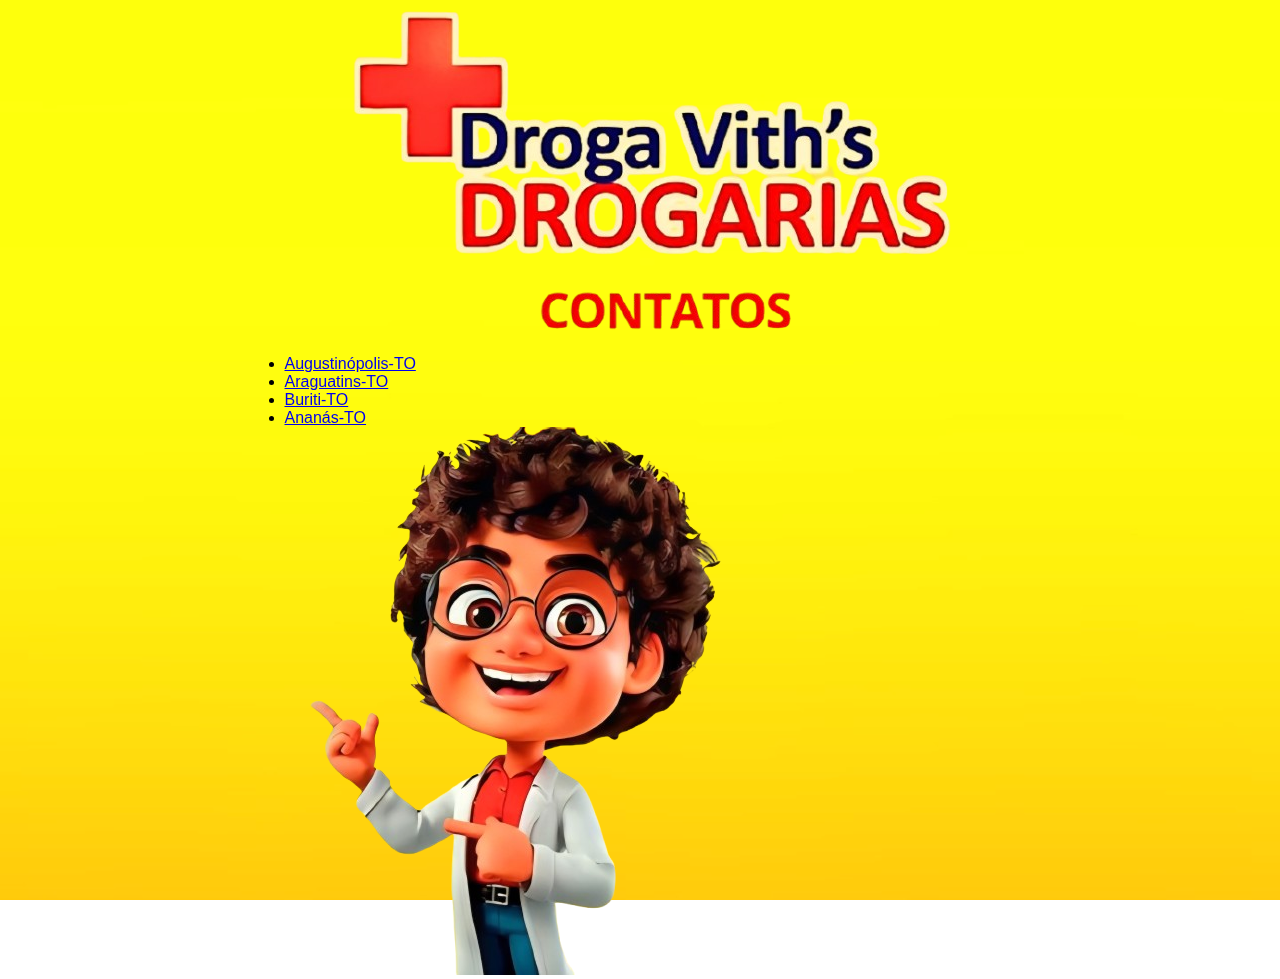
<file: index.html>
<!DOCTYPE html>
<html lang="pt-br">
<head>
    <link rel="icon" href="img/img03.png">
    <link rel="stylesheet" href="css/index.css">
    <meta charset="UTF-8">
    <meta name="viewport" content="width=device-width, initial-scale=1.0">
    <title></title>
</head>
<body>
    <div class="video-fundo">
        <video src="video/video.mp4" muted autoplay></video>
    </div>

    
    <div class="principal">
        <div class="img-caixa01">
        <img src="img/img01.png" alt="foto">
        </div>

        <div class="links-lojas">
            <ul>
                <li><a id="meuBotaoZero" class="AUG" target="_blank" href="#">Augustinópolis-TO</a></li>
                <li><a id="meuBotaoDois" class="ART" target="_blank" href="https://api.whatsapp.com/send/?phone=5563999947128&text&type=phone_number&app_absent=0&wame_ctl=1&fbclid=PAQ0xDSwMLSGtleHRuA2FlbQIxMAABp7dnDKPLVZp-kRxpY9gbIqNBVHEceUV9FyPp4223dABIA591t2ZCxv_u6zKX_aem_hfm7TNUOeZu6TuSwqShQcw">Araguatins-TO</a></li>
                <li><a id="meuBotaoTres" class="BRT" target="_blank" href="https://api.whatsapp.com/send/?phone=5563999332741&text&type=phone_number&app_absent=0">Buriti-TO</a></li>
                <li><a id="meuBotaoQuatro" class="ANN" target="_blank" href="https://api.whatsapp.com/send/?phone=5563992406706&text&type=phone_number&app_absent=0">Ananás-TO</a></li>
            </ul>
        </div>

        <div class="img-caixa02">
            <img src="img/img02.png" alt="foto">
        </div>
    </div>

    <script src="javascript.js"></script>
</body>
</html>
</file>
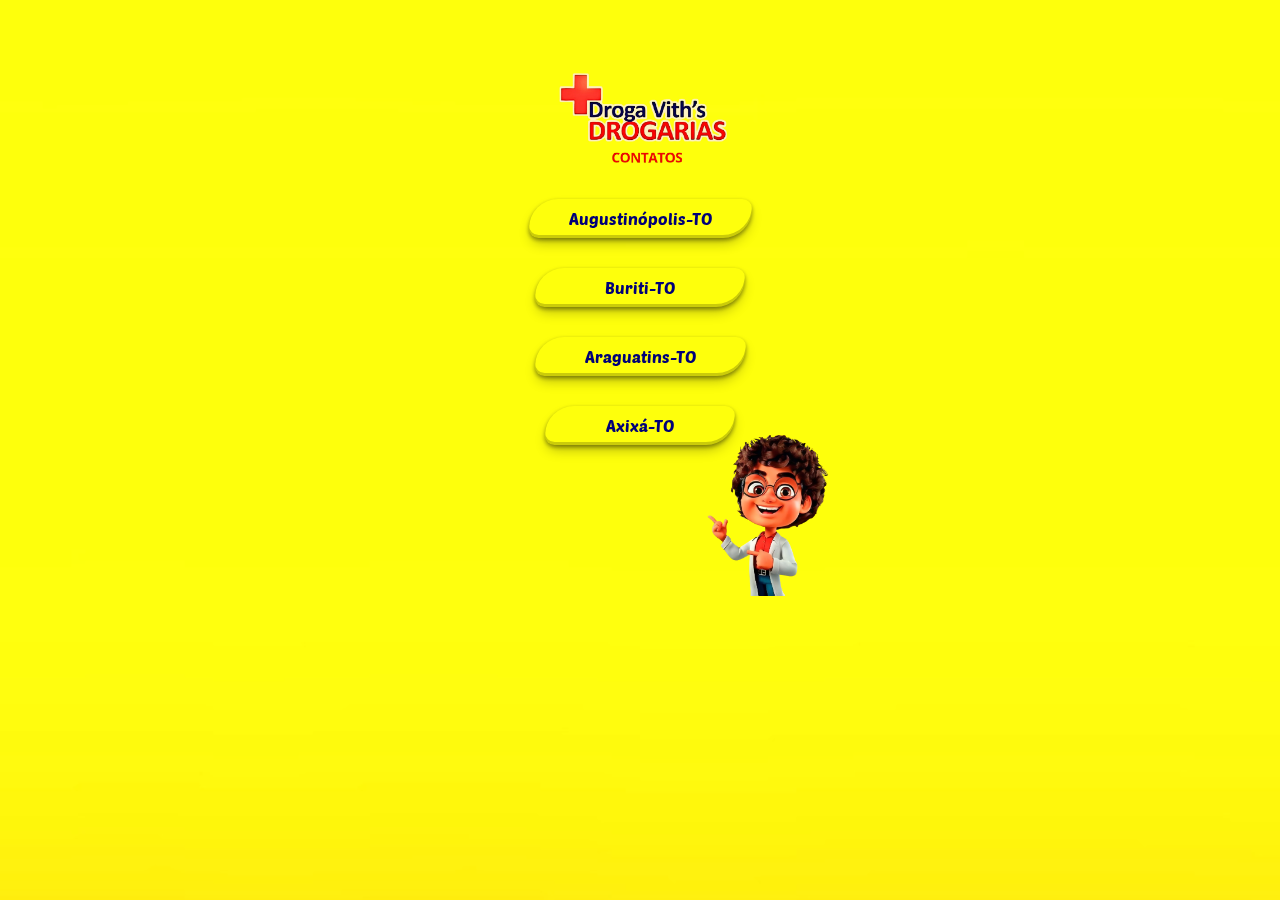
<file: PROJETO-FARMA/index.html>
<!DOCTYPE html>
<html lang="pt-br">
<head>
    <link rel="stylesheet" href="CSS/style.css">
    <meta charset="UTF-8">
    <meta name="viewport" content="width=device-width, initial-scale=1.0">
    <title></title>
</head>
<body>
    <div class="video-fundo">
        <video src="VIDEO/video.mp4" muted autoplay></video>
    </div>

    
    <div class="principal">
        <div class="img-caixa01">
        <img src="IMG/img01.png">
        </div>

        <div class="links-lojas">
            <ul>
                <li><a class="AUG" href="#">Augustinópolis-TO</a></li>
                <li><a class="BRT" href="#">Buriti-TO</a></li>
                <li><a class="ART" href="#">Araguatins-TO</a></li>
                <li><a class="AXI" href="#">Axixá-TO</a></li>
            </ul>
        </div>

        <div class="img-caixa02">
            <img src="IMG/img02.png">
        </div>
    </div>
</body>
</html>
</file>
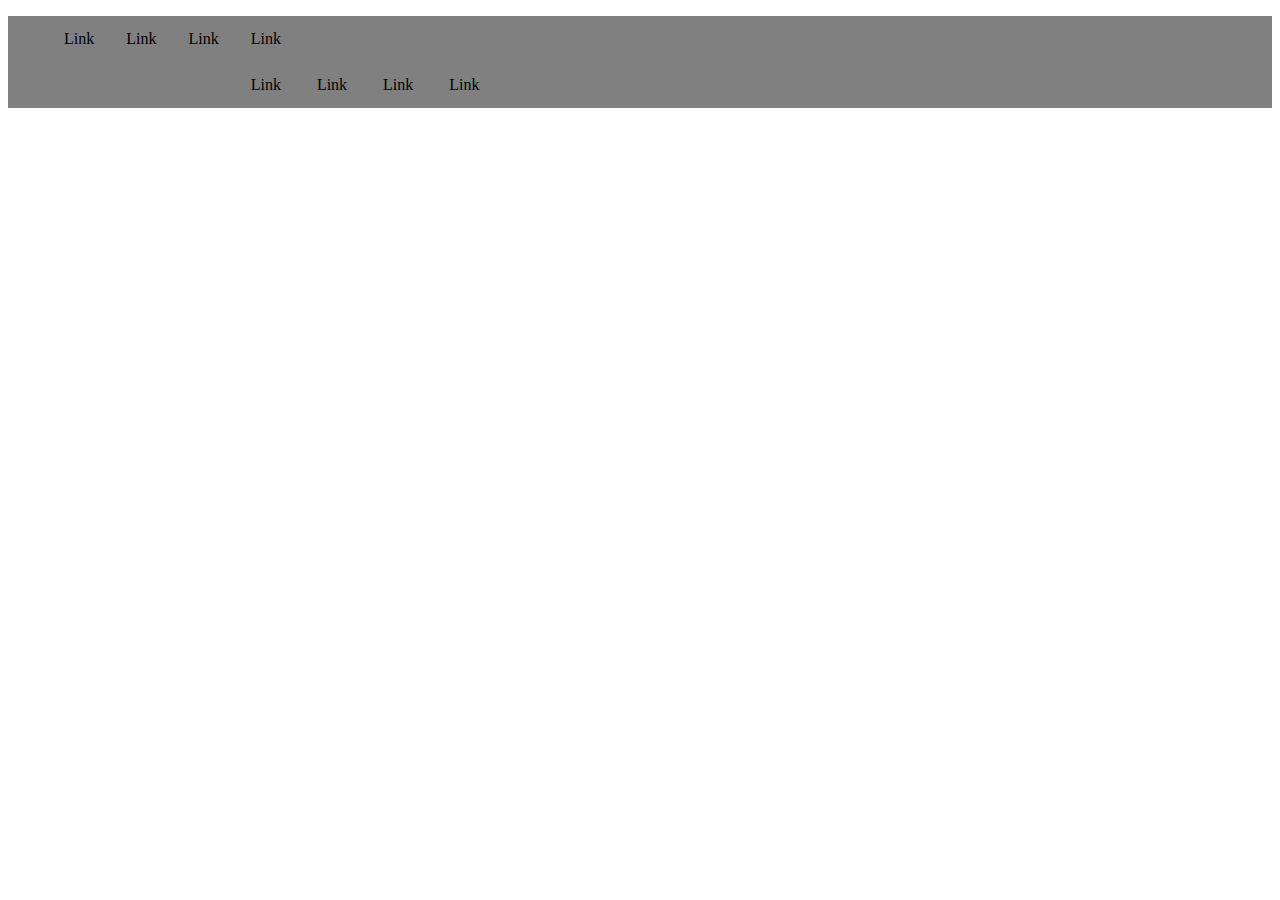
<file: DROPDOWN/pagina.html>
<!DOCTYPE html>
<html lang="pt-br">
<head>
    <link rel="stylesheet" href="CSS/estilo.css">
    <meta charset="UTF-8">
    <meta name="viewport" content="width=device-width, initial-scale=1.0">
    <title>Document</title>
</head>
<body>
    <ul>
        <li><a href="#">Link</a></li>
        <li><a href="#">Link</a></li>
        <li><a href="#">Link</a></li>
        <li class="flutuacao">
            <a class="flutubutao" href="#">Link</a>
            <div class="flutuacao-conteudo">
                <a href="#">Link</a>
                <a href="#">Link</a>
                <a href="#">Link</a>
                <a href="#">Link</a>
            </div>
        </li>
    </ul>
</body>
</html>
</file>
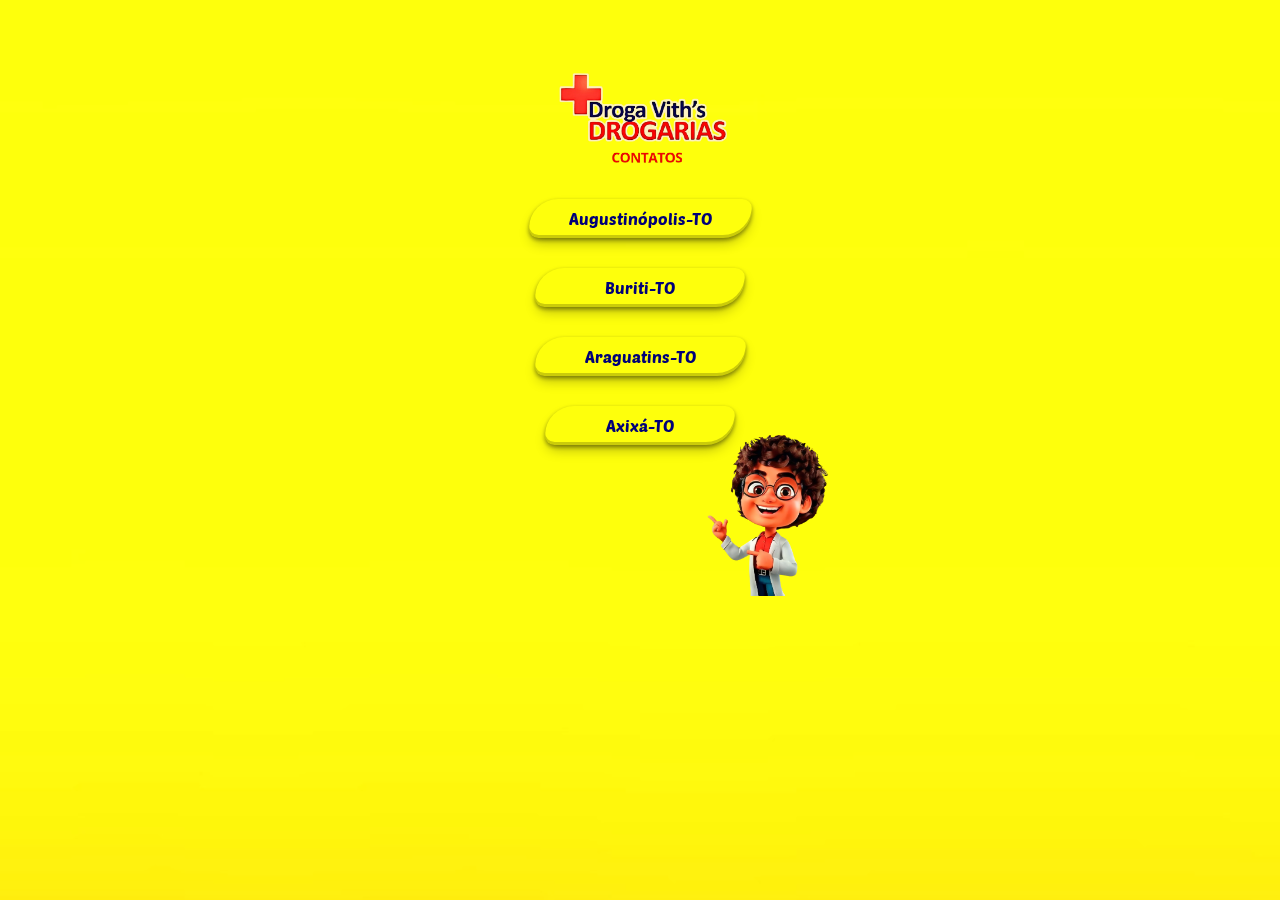
<file: PROJETO-FARMA/pagina.html>
<!DOCTYPE html>
<html lang="pt-br">
<head>
    <link rel="stylesheet" href="CSS/estilo.css">
    <meta charset="UTF-8">
    <meta name="viewport" content="width=device-width, initial-scale=1.0">
    <title></title>
</head>
<body>
    <div class="video-fundo">
        <video src="VIDEO/video.mp4" muted autoplay></video>
    </div>

    
    <div class="principal">
        <div class="img-caixa01">
        <img src="IMG/img01.png">
        </div>

        <div class="links-lojas">
            <ul>
                <li><a class="AUG" href="#">Augustinópolis-TO</a></li>
                <li><a class="BRT" href="#">Buriti-TO</a></li>
                <li><a class="ART" href="#">Araguatins-TO</a></li>
                <li><a class="AXI" href="#">Axixá-TO</a></li>
            </ul>
        </div>

        <div class="img-caixa02">
            <img src="IMG/img02.png">
        </div>
    </div>
</body>
</html>
</file>
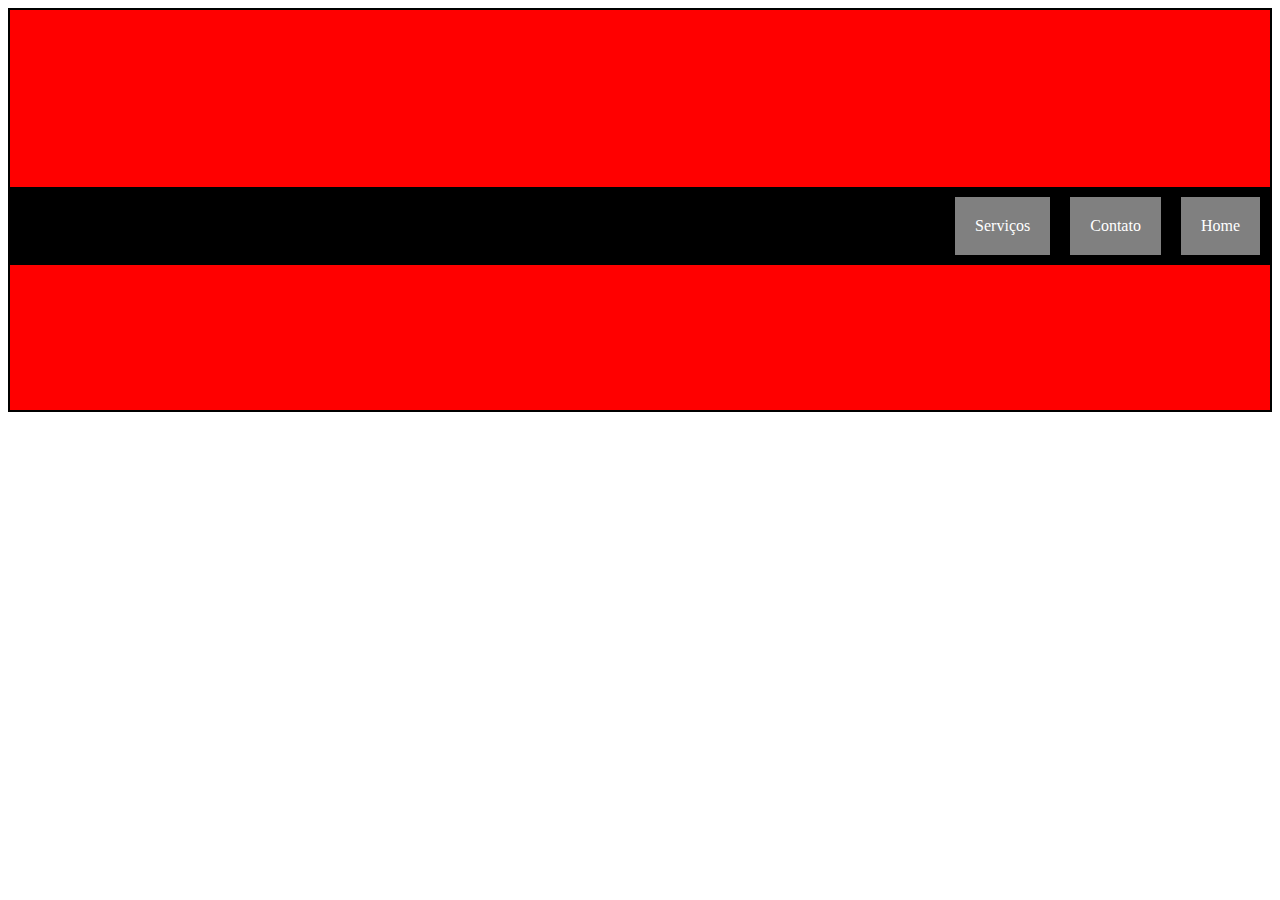
<file: SITE 01/pagina.html>
<!DOCTYPE html>
<html lang="pt-br">
<head>
    <link rel="stylesheet" href="css/estilo.css">
    <meta charset="UTF-8">
    <meta name="viewport" content="width=device-width, initial-scale=1.0">
    <title>SITE</title>
</head>
<body>
    <header class="navegacao">
        <div class="lista">
        <ul>
            <li><a href="#">Home</a></li>
            <li><a href="#">Contato</a></li>
            <li><a href="#">Serviços</a></li>
        </ul>
        </div>
        </header>
</body>
</html>
</file>
<file: css/index.css>
*{
    padding: 0;
    margin: 0;
    box-sizing: border-box;
    font-family: "Poppins", sans-serif;
}

body{
    overflow: hidden;
    width: 100vw;
    height: 100vh;
    display: flex;
    justify-content: center;

    video {
        position: fixed;
        object-fit: cover;
        width: 100vw;
        height: 100vh;
        top: 0;
        left: 0;
        z-index: -1;
    }
}

.conteudo{
    /*border: solid 2px;*/
    width: 300px;
    position: absolute;
    bottom: 1px;
    z-index: 1;
}


.imagem-logo{
    text-align: center;
    margin-top: 70px;

    img{
        height: 100px;
    }
}

.lojas{
    text-align: center;
    margin-top: 20px;

    .aug{
        margin-bottom: 20px;
        padding: 10px 20px;
        border-radius: 20px 20px 0 0;
        background-color: rgb(222, 0, 0);
        box-shadow: rgba(0, 0, 0, 0.24) 0px 3px 8px;
        cursor: no-drop;
        a{
            text-decoration: none;
            border-radius: 10px;
            color: white;
            font-weight: 600;
        }
    }
    .aug:hover{
        transition: transform 0.5s;
        transform: scale(1.1);
        a{
            font-weight: 800;
        }
    }

        .but{
        margin-bottom: 20px;
        padding: 10px 20px;
        background-color: rgb(0, 0, 89);
        box-shadow: rgba(0, 0, 0, 0.24) 0px 3px 8px;
        cursor: no-drop;
        a{
            text-decoration: none;
            border-radius: 10px;
            color: white;
            font-weight: 600;
        }
    }
    .but:hover{
        transition: transform 0.5s;
        transform: scale(1.1);
        a{
            font-weight: 800;
        }
    }

        .art{
        margin-bottom: 20px;
        padding: 10px 20px;
        background-color: white;
        box-shadow: rgba(0, 0, 0, 0.24) 0px 3px 8px;
        cursor: no-drop;
        a{
            text-decoration: none;
            border-radius: 10px;
            color: black;
            font-weight: 600;
        }
    }
    .art:hover{
        transition: transform 0.5s;
        transform: scale(1.1);
        a{
            font-weight: 800;
        }
    }

        .ann{
        margin-bottom: 20px;
        padding: 10px 20px;
        border-radius: 0 0 20px 20px;
        background-color: rgb(255, 238, 0);
        box-shadow: rgba(0, 0, 0, 0.24) 0px 3px 8px;
        cursor: no-drop;
        a{
            text-decoration: none;
            border-radius: 10px;
            color: black;
            font-weight: 600;
        }
    }
}
.ann:hover{
        transition: transform 0.5s;
        transform: scale(1.1);
        a{
            font-weight: 800;
        }
    }

.imagem-boneco{
    /*border: solid 2px;*/
    margin-left: 250px;

    img{
        height: 170px;
        margin-bottom: -10px;
    }
}
</file>
<file: PROJETO-FARMA/CSS/style.css>
@import url('https://fonts.googleapis.com/css2?family=Anton&family=Lobster&family=Poetsen+One&family=Poppins:ital,wght@0,100;0,200;0,300;0,400;0,500;0,600;0,700;0,800;0,900;1,100;1,200;1,300;1,400;1,500;1,600;1,700;1,800;1,900&family=Roboto:wght@447&display=swap');


*{
    padding: 0;
    margin: 0;
    box-sizing: border-box;
      font-family: "Poetsen One", sans-serif;

}

body{
    overflow: hidden;
}

.img-caixa01{
    display: flex;
    justify-content: center;
    /*border: solid 2px;*/
}
.img-caixa01 img{
    width: 200px;
    /*border: solid 2px;*/
    margin-top: 70px;
}


.links-lojas ul{
    text-align: center;
    list-style-type: none;
}
.links-lojas li{
    margin: 30px;
}
.links-lojas a{
    display: inline-block;
    text-decoration: none;
    color: rgb(0, 0, 120);
    /*padding: 20px;*/
    border-radius: 30px 10px 30px 10px;
    box-shadow: rgba(0, 0, 0, 0.4) 0px 2px 4px, rgba(0, 0, 0, 0.3) 0px 7px 13px -3px, rgba(0, 0, 0, 0.2) 0px -3px 0px inset;
}
.links-lojas li:hover{
    transition: transform 0.8s;
    transform: scale(1.2);
}
.links-lojas a:hover{
    background: rgb(221, 0, 0);
    color: white;
    font-weight: 500;
}


.img-caixa02 img{
    position: relative;
    left: 700px;
    bottom: 40px;
    /*border: solid 2px;*/
    width: 134px;
}

.principal{
    position: relative;
    top: 0;
    z-index: 1;
}

.video-fundo video{
    position: fixed;
    height: 100%;
    width: 100%;
    object-fit: cover;
    top: 0;
    bottom: 0;
}

.AUG{
    padding: 10px 40px 10px 40px;
}
.BRT{
    padding: 10px 70px 10px 70px;
}
.ART{
    padding: 10px 50px 10px 50px;
}
.AXI{
    padding: 10px 61px 10px 61px;
}
</file>
<file: DROPDOWN/CSS/estilo.css>
ul{
    background: gray;
    list-style-type: none;
    overflow: hidden;
}

li{
    float: left;
}

li a, .flutubutao{
    display: inline-block;
    padding: 14px 16px;
    color: rgb(0, 0, 0);
    text-decoration: none;
}

li a:hover, .flutuacao-conteudo:hover .flutubutao{
    background: orange;
    color: white;
}
</file>
<file: PROJETO-FARMA/CSS/estilo.css>
@import url('https://fonts.googleapis.com/css2?family=Anton&family=Lobster&family=Poetsen+One&family=Poppins:ital,wght@0,100;0,200;0,300;0,400;0,500;0,600;0,700;0,800;0,900;1,100;1,200;1,300;1,400;1,500;1,600;1,700;1,800;1,900&family=Roboto:wght@447&display=swap');


*{
    padding: 0;
    margin: 0;
    box-sizing: border-box;
      font-family: "Poetsen One", sans-serif;

}

body{
    overflow: hidden;
}

.img-caixa01{
    display: flex;
    justify-content: center;
    /*border: solid 2px;*/
}
.img-caixa01 img{
    width: 200px;
    /*border: solid 2px;*/
    margin-top: 70px;
}


.links-lojas ul{
    text-align: center;
    list-style-type: none;
}
.links-lojas li{
    margin: 30px;
}
.links-lojas a{
    display: inline-block;
    text-decoration: none;
    color: rgb(0, 0, 120);
    /*padding: 20px;*/
    border-radius: 30px 10px 30px 10px;
    box-shadow: rgba(0, 0, 0, 0.4) 0px 2px 4px, rgba(0, 0, 0, 0.3) 0px 7px 13px -3px, rgba(0, 0, 0, 0.2) 0px -3px 0px inset;
}
.links-lojas li:hover{
    transition: transform 0.8s;
    transform: scale(1.2);
}
.links-lojas a:hover{
    background: rgb(221, 0, 0);
    color: white;
    font-weight: 500;
}


.img-caixa02 img{
    position: relative;
    left: 700px;
    bottom: 40px;
    /*border: solid 2px;*/
    width: 134px;
}

.principal{
    position: relative;
    top: 0;
    z-index: 1;
}

.video-fundo video{
    position: fixed;
    height: 100%;
    width: 100%;
    object-fit: cover;
    top: 0;
    bottom: 0;
}

.AUG{
    padding: 10px 40px 10px 40px;
}
.BRT{
    padding: 10px 70px 10px 70px;
}
.ART{
    padding: 10px 50px 10px 50px;
}
.AXI{
    padding: 10px 61px 10px 61px;
}
</file>
<file: SITE 01/css/estilo.css>
ul{
    background: black;
    overflow: auto;
}

li{
    float: right;
    padding: 20px;
    background: gray;
    margin: 10px;
}

li a{
    color: white;
    text-decoration: none;
}

li:hover{
    background: red;
    padding: 20px;
}

.navegacao{
    height: 400px;
    border: solid 2px;
    background: red;
}

.lista{
    position: relative;
    top: 50%;
    transform: translatey(-50%);
}
</file>
